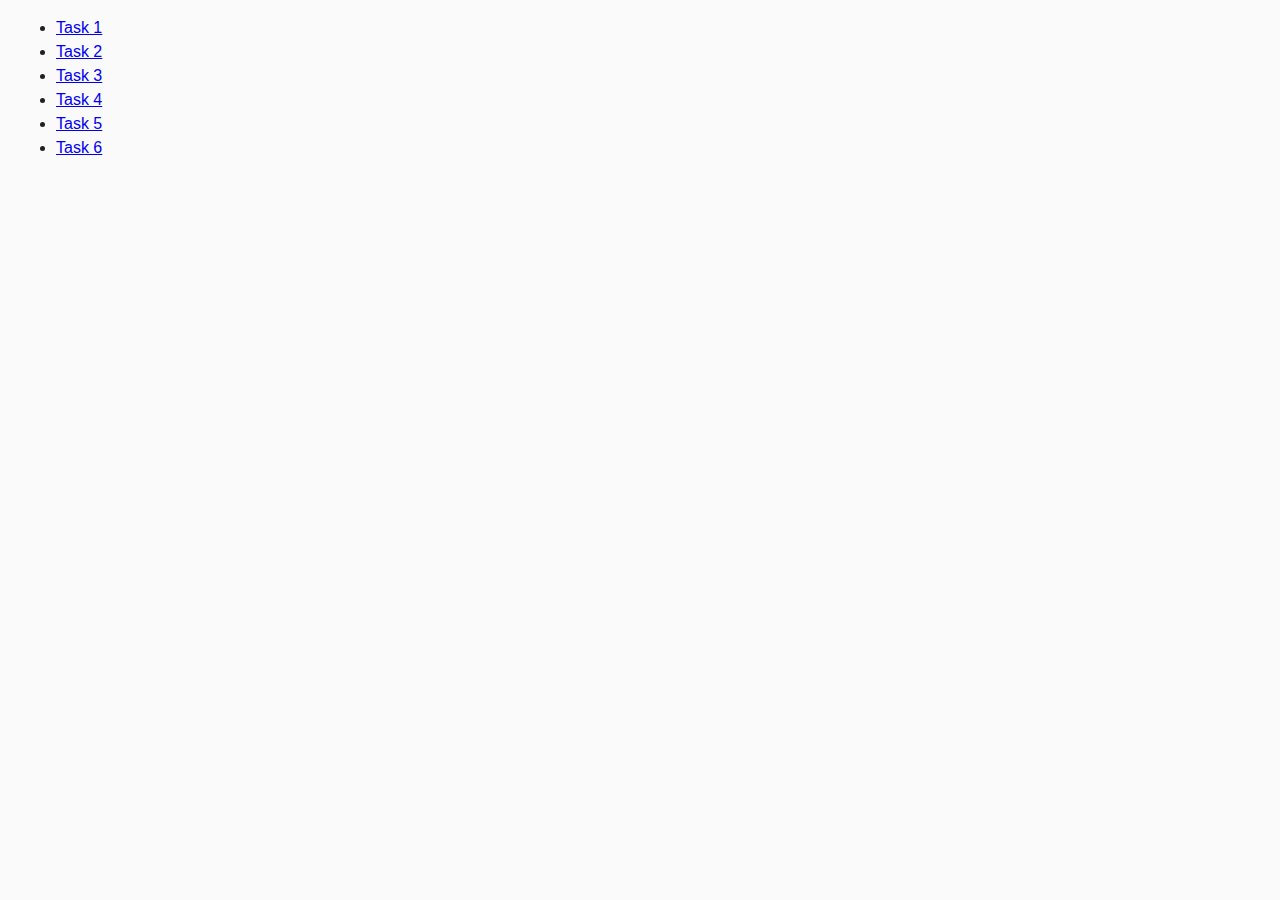
<file: index.html>
<!DOCTYPE html>
<html lang="en">
  <head>
    <meta charset="UTF-8" />
    <meta http-equiv="X-UA-Compatible" content="IE=edge" />
    <meta name="viewport" content="width=device-width, initial-scale=1.0" />
    <title>Homework 7</title>
    <link rel="stylesheet" href="css/common.css" />
  </head>
  <body>
    <ul>
      <li><a href="./task-1.html">Task 1</a></li>
      <li><a href="./task-2.html">Task 2</a></li>
      <li><a href="./task-3.html">Task 3</a></li>
      <li><a href="./task-4.html">Task 4</a></li>
      <li><a href="./task-5.html">Task 5</a></li>
      <li><a href="./task-6.html">Task 6</a></li>
    </ul>
  </body>
</html>
</file>
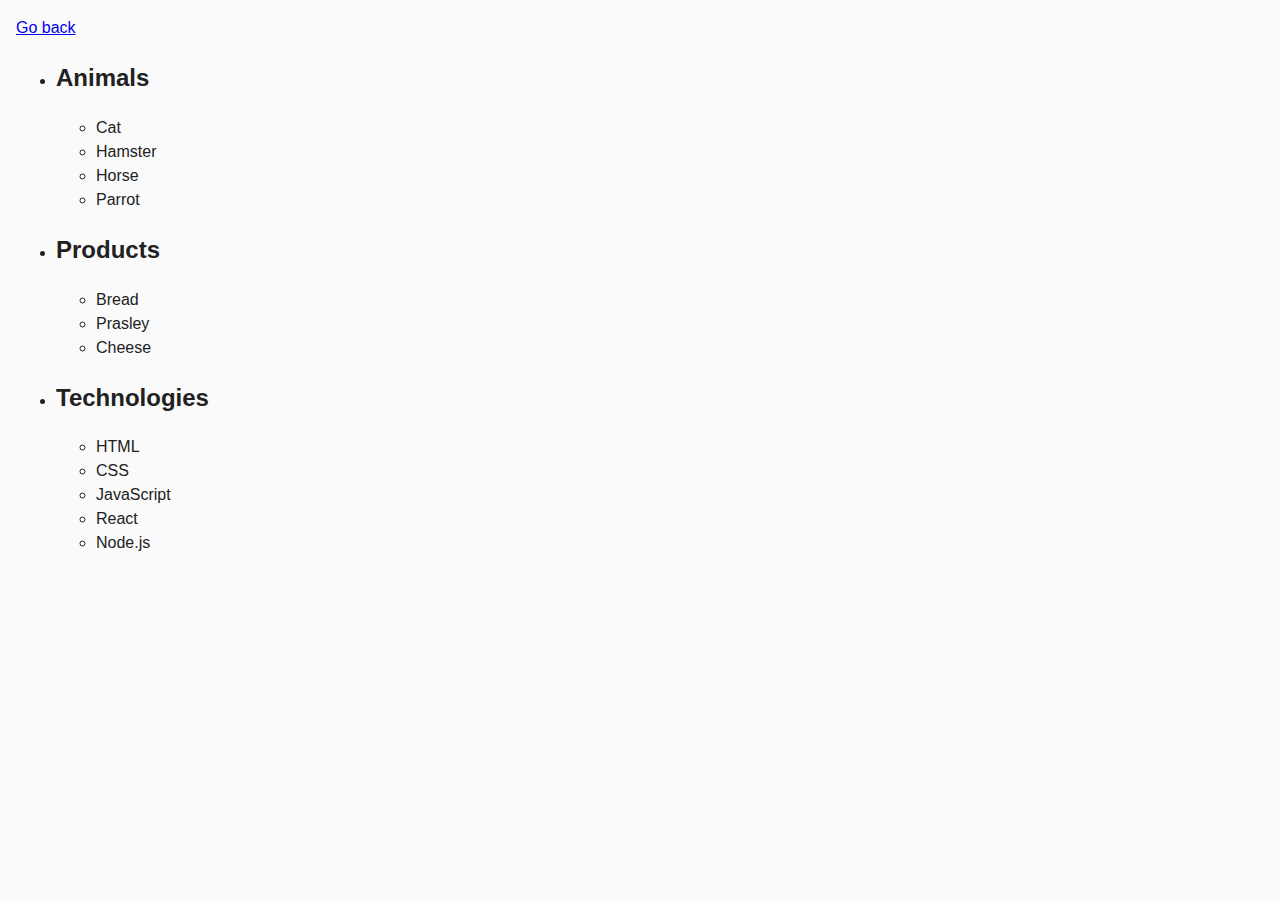
<file: task-1.html>
<!DOCTYPE html>
<html lang="en">
  <head>
    <meta charset="UTF-8" />
    <meta http-equiv="X-UA-Compatible" content="IE=edge" />
    <meta name="viewport" content="width=device-width, initial-scale=1.0" />
    <title>Task 1</title>
    <link rel="stylesheet" href="./css/common.css" />
  </head>
  <body>
    <p><a href="./index.html">Go back</a></p>

    <ul id="categories">
      <li class="item">
        <h2>Animals</h2>

        <ul>
          <li>Cat</li>
          <li>Hamster</li>
          <li>Horse</li>
          <li>Parrot</li>
        </ul>
      </li>
      <li class="item">
        <h2>Products</h2>

        <ul>
          <li>Bread</li>
          <li>Prasley</li>
          <li>Cheese</li>
        </ul>
      </li>
      <li class="item">
        <h2>Technologies</h2>

        <ul>
          <li>HTML</li>
          <li>CSS</li>
          <li>JavaScript</li>
          <li>React</li>
          <li>Node.js</li>
        </ul>
      </li>
    </ul>
 
    <script src="./js/task-1.js" type="module"></script>
  </body>
</html>
</file>
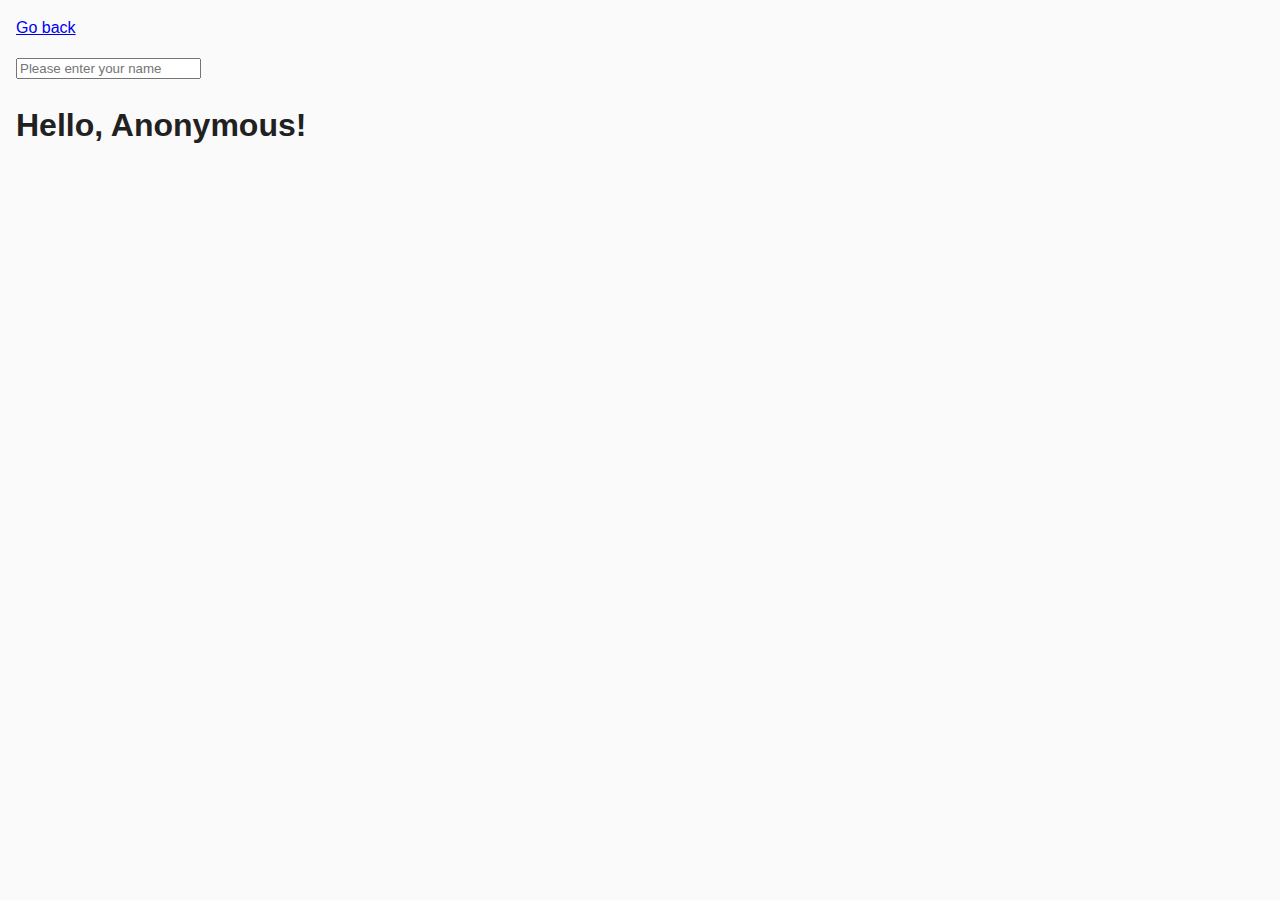
<file: task-3.html>
<!DOCTYPE html>
<html lang="en">
  <head>
    <meta charset="UTF-8" />
    <meta http-equiv="X-UA-Compatible" content="IE=edge" />
    <meta name="viewport" content="width=device-width, initial-scale=1.0" />
    <title>Task 3</title>
    <link rel="stylesheet" href="./css/common.css" />
  </head>
  <body>
    <p><a href="./index.html">Go back</a></p>

    <input type="text" id="name-input" placeholder="Please enter your name" />
    <h1>Hello, <span id="name-output">Anonymous</span>!</h1>

    <script src="./js/task-3.js" type="module"></script>
  </body>
</html>
</file>
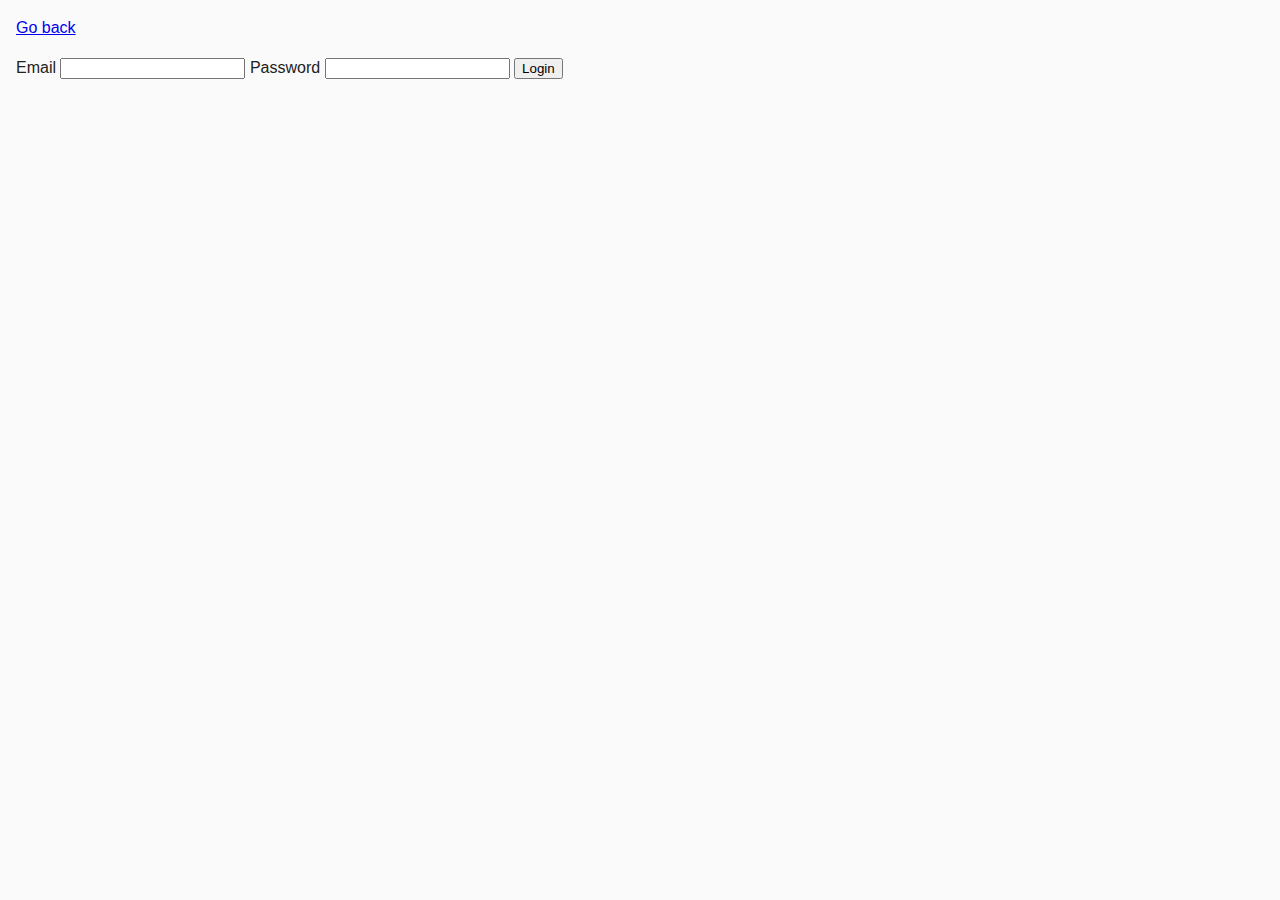
<file: task-4.html>
<!DOCTYPE html>
<html lang="en">
  <head>
    <meta charset="UTF-8" />
    <meta http-equiv="X-UA-Compatible" content="IE=edge" />
    <meta name="viewport" content="width=device-width, initial-scale=1.0" />
    <title>Task 4</title>
    <link rel="stylesheet" href="./css/common.css" />
  </head>
  <body>
    <p><a href="./index.html">Go back</a></p>

    <form class="login-form">
      <label>
        Email
        <input type="email" name="email" />
      </label>
      <label>
        Password
        <input type="password" name="password" />
      </label>
      <button type="submit">Login</button>
    </form>

    <script src="./js/task-4.js" type="module"></script>
  </body>
</html>
</file>
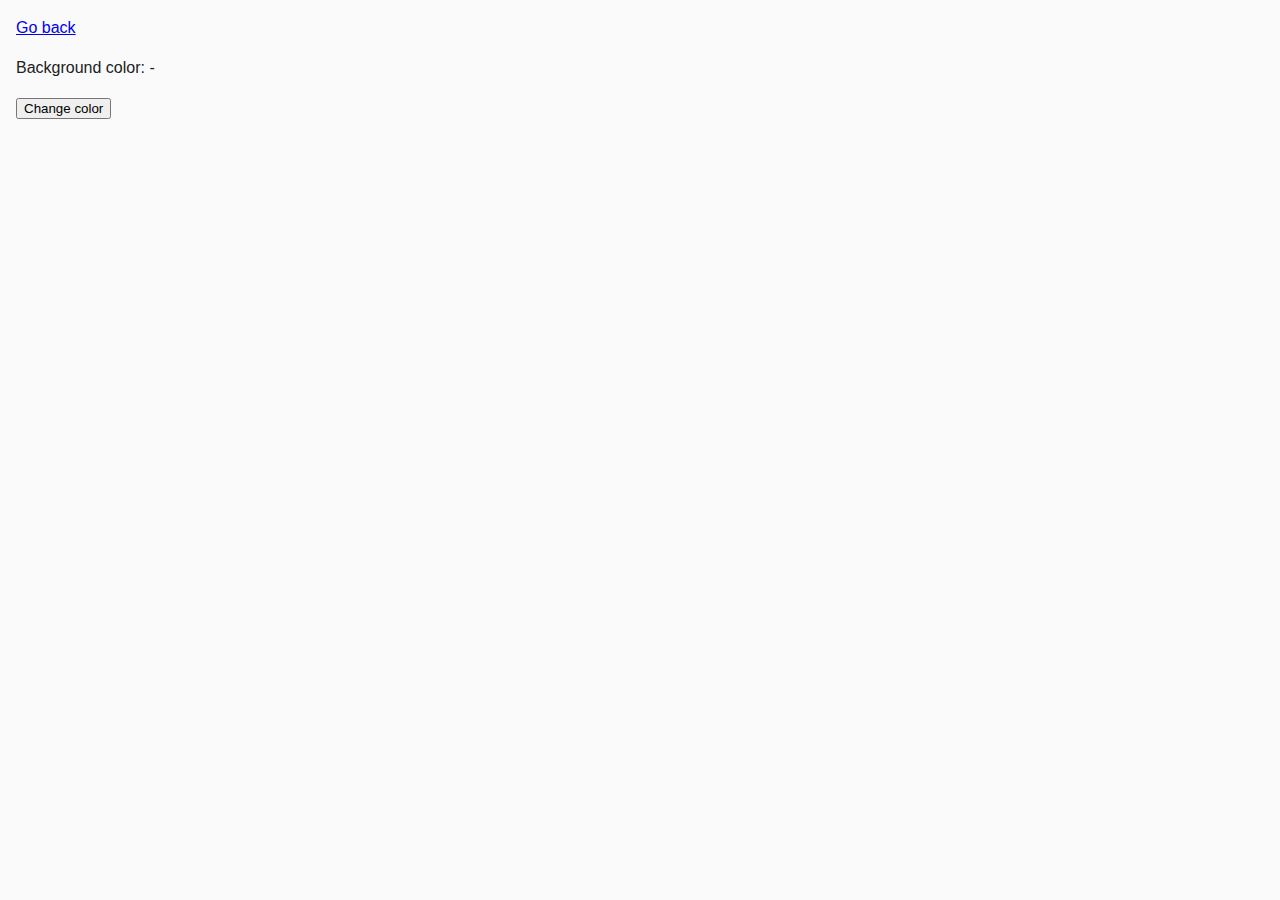
<file: task-5.html>
<!DOCTYPE html>
<html lang="en">
  <head>
    <meta charset="UTF-8" />
    <meta http-equiv="X-UA-Compatible" content="IE=edge" />
    <meta name="viewport" content="width=device-width, initial-scale=1.0" />
    <title>Task 5</title>
    <link rel="stylesheet" href="./css/common.css" />
  </head>
  <body>
    <p><a href="./index.html">Go back</a></p>

    <div class="widget">
      <p>Background color: <span class="color">-</span></p>
      <button type="button" class="change-color">Change color</button>
    </div>

    <script src="./js/task-5.js" type="module"></script>
  </body>
</html>
</file>
<file: css/common.css>
* {
  box-sizing: border-box;
}

body {
  margin: 16px;
  font-family: -apple-system, BlinkMacSystemFont, 'Segoe UI', Roboto, Oxygen,
    Ubuntu, Cantarell, 'Open Sans', 'Helvetica Neue', sans-serif;
  -webkit-font-smoothing: antialiased;
  -moz-osx-font-smoothing: grayscale;
  background-color: #fafafa;
  color: #212121;
  line-height: 1.5;
}
.gallery li{
  list-style-type: none;
}
.gallery img{
  width: 100%;
}
</file>
